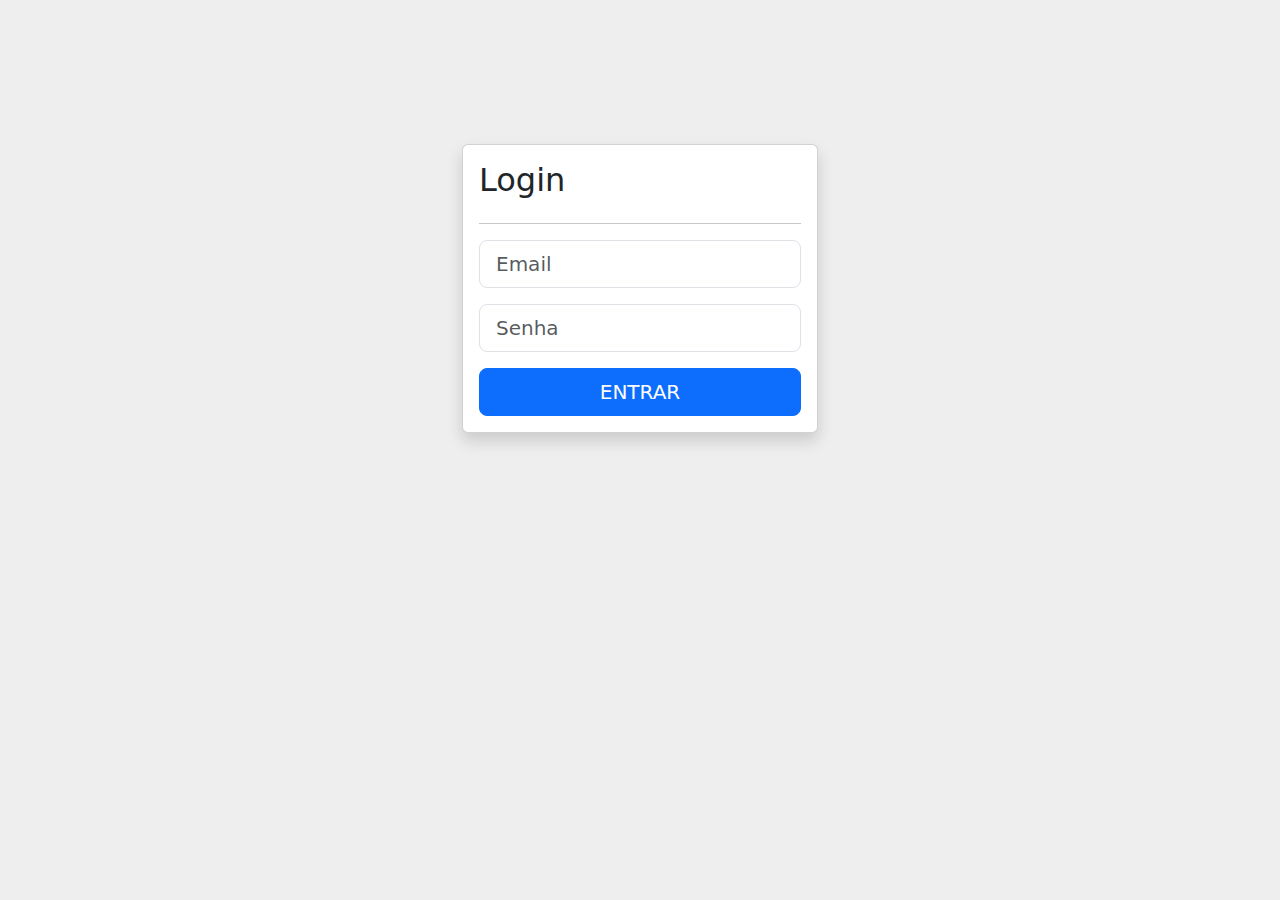
<file: index.html>
<!DOCTYPE html>
<html lang="en">
    <head>
        <meta charset="UTF-8">
        <meta http-equiv="X-UA-Compatible" content="IE=edge">
        <meta name="viewport" content="width=device-width, initial-scale=1.0">
        <title>Document</title>

        <link href="https://cdn.jsdelivr.net/npm/bootstrap@5.3.3/dist/css/bootstrap.min.css" rel="stylesheet" integrity="sha384-QWTKZyjpPEjISv5WaRU9OFeRpok6YctnYmDr5pNlyT2bRjXh0JMhjY6hW+ALEwIH" crossorigin="anonymous">
    
        <link href="https://fonts.googleapis.com/css2?family=Material+Icons"
        rel="stylesheet">

        <link rel="stylesheet" href="css/custom.css">
    </head>
    <body class="container">
   


<div class="row mt-5">
    <div class="col-4 offset-4 mt-5">
        <div class="card card-body mt-5 shadow">
            <h2>Login</h2>
            <hr> 

            <div id="erro_email" style="display: none;" class="alert alert-danger">
                Email invalido
            </div>

            <div id="erro_senha" style="display: none;" class="alert alert-danger">
                Senha invalida
            </div>

            <form action="dashboard.html">
                <input onkeyup="removerErroEmail()" id="email" class="form-control form-control-lg mb-3" placeholder="Email" type="email">

                <input onkeyup="removerErroSenha()" id="senha" class="form-control form-control-lg mb-3" placeholder="Senha" type="password">
            
                <button onclick="enviar(this)" class="btn btn-primary btn-lg w-100">ENTRAR</button>
            </form>
        </div>
    </div>
</div>
<script src="https://cdn.jsdelivr.net/npm/bootstrap@5.3.3/dist/js/bootstrap.bundle.min.js" integrity="sha384-YvpcrYf0tY3lHB60NNkmXc5s9fDVZLESaAA55NDzOxhy9GkcIdslK1eN7N6jIeHz" crossorigin="anonymous"></script>


<script>
    const INPUT_EMAIL = document.getElementById('email');
    const INPUT_SENHA = document.getElementById('senha');

    function removerErroEmail(){
        INPUT_EMAIL.style.border = '1px solid #dee2e6';
        document.getElementById('erro_email').style.display = 'none';
    }

    function removerErroSenha(){
        INPUT_SENHA.style.border = '1px solid #dee2e6';
        document.getElementById('erro_senha').style.display = 'none';
    }


    function enviar() {
        // impede o formulario de ser enviado
        event.preventDefault();
                
        if (INPUT_EMAIL.value === '') {
            INPUT_EMAIL.style.border = '1px solid red';
            document.getElementById('erro_email').style.display = 'block';
        }

        if (INPUT_SENHA.value === '') {
            INPUT_SENHA.style.border = '1px solid red';
            document.getElementById('erro_senha').style.display = 'block';
        }

        if (
            INPUT_EMAIL.value !== '' && 
            INPUT_SENHA.value !== ''
        ) {
            location.href = 'dashboard.html';
        }
    } //fim da função

</script>


</body>
</html>
</file>
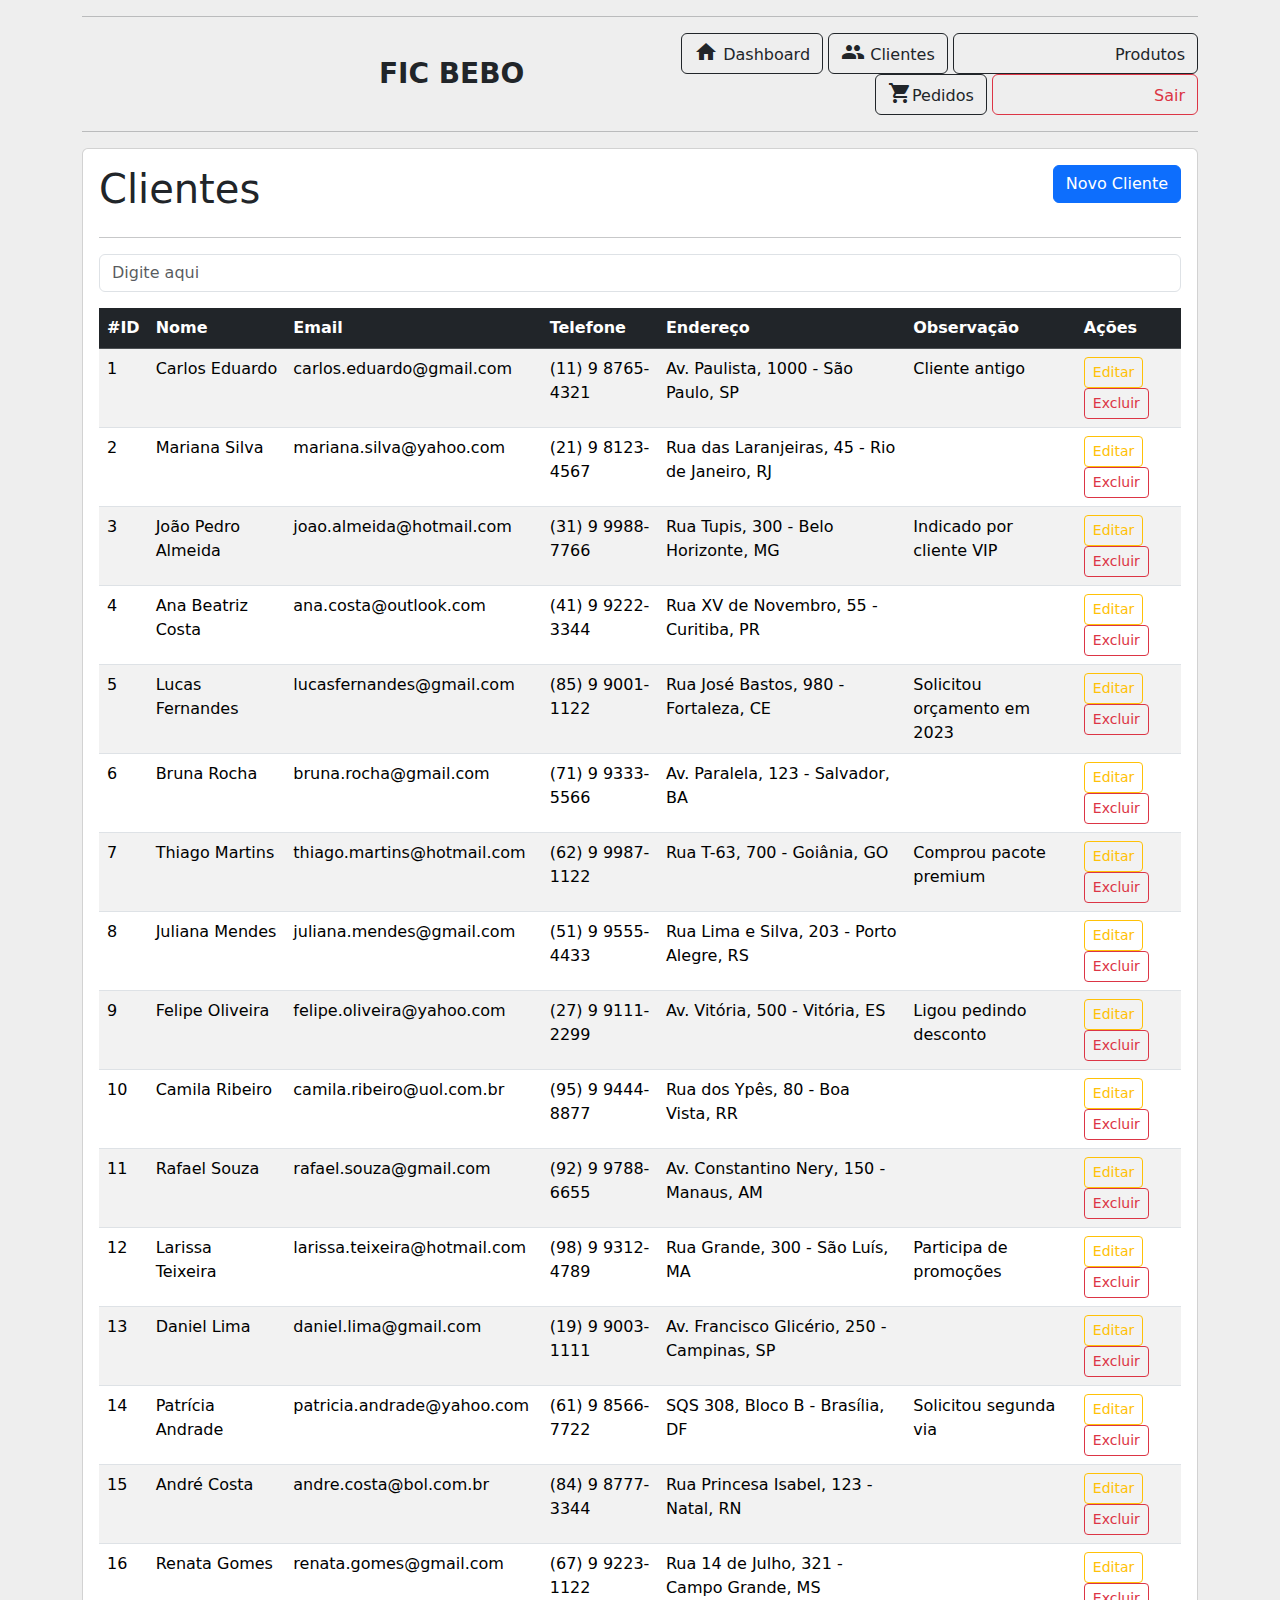
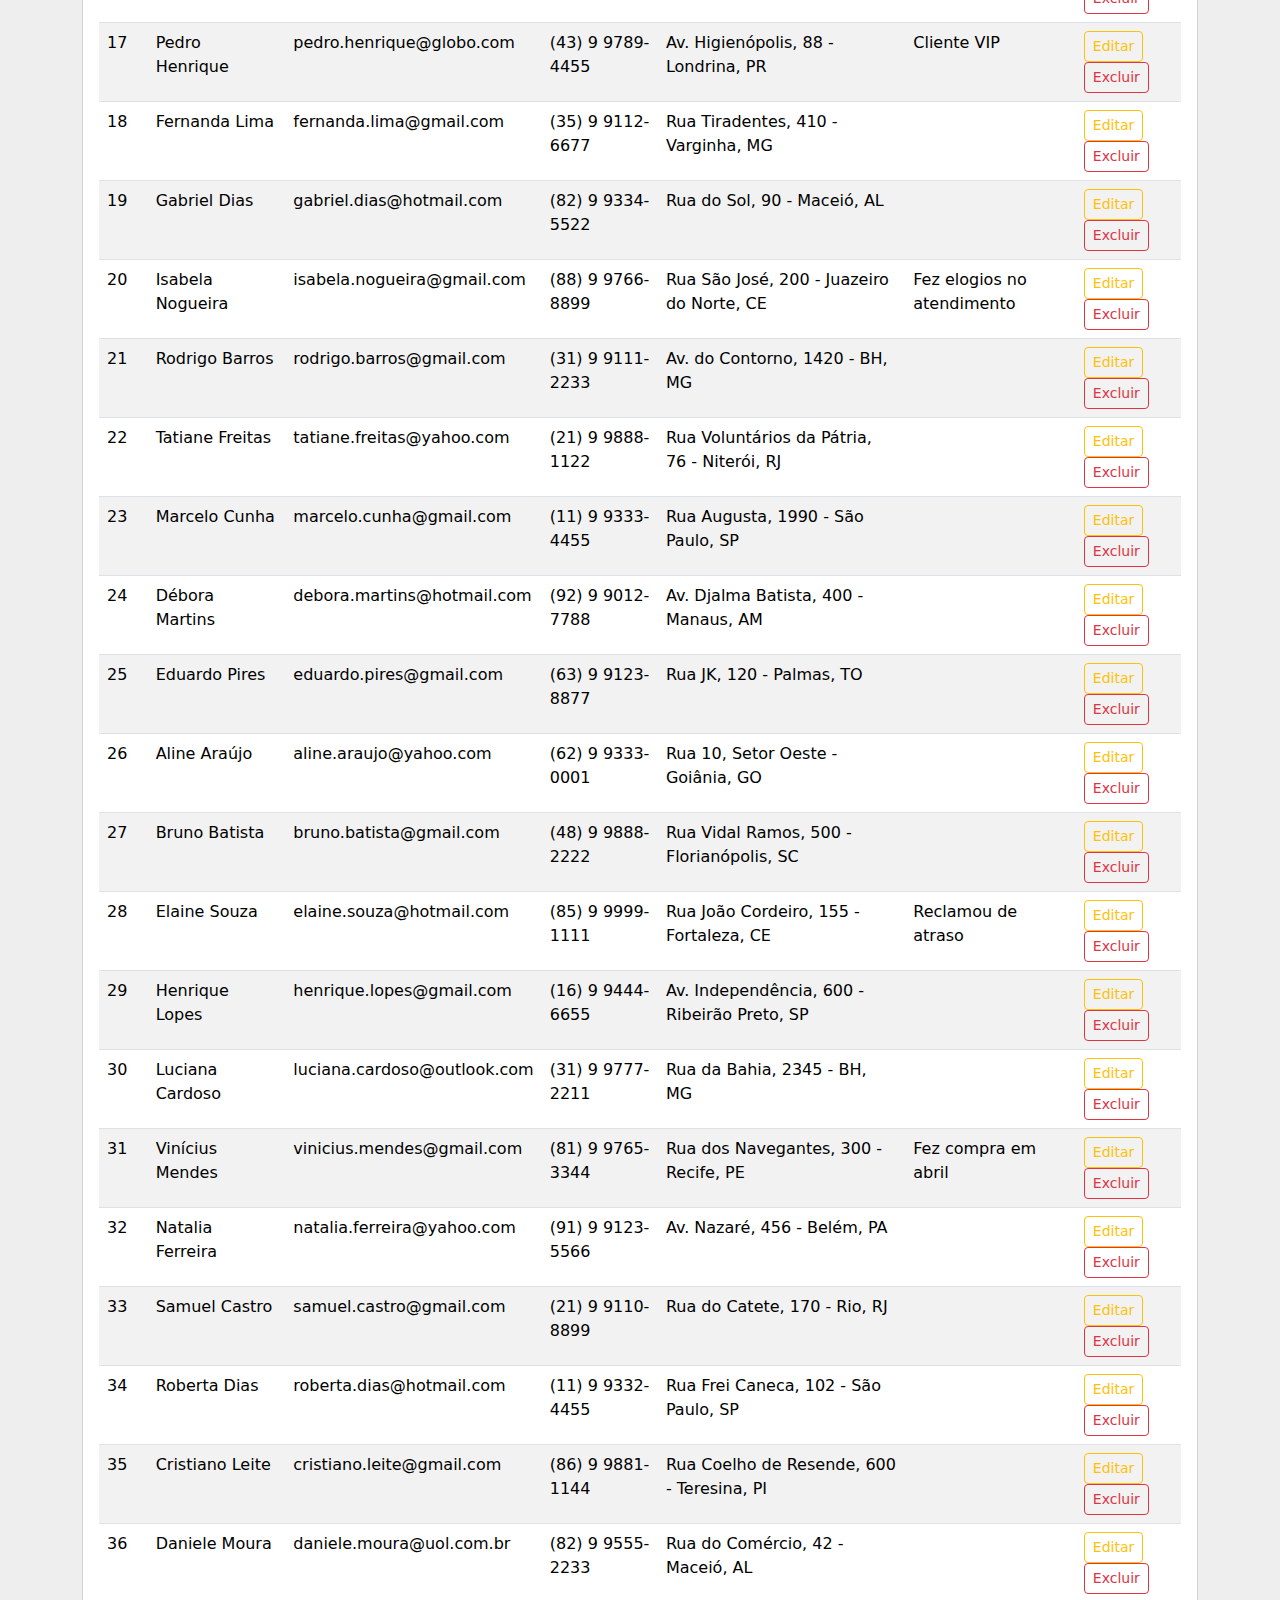
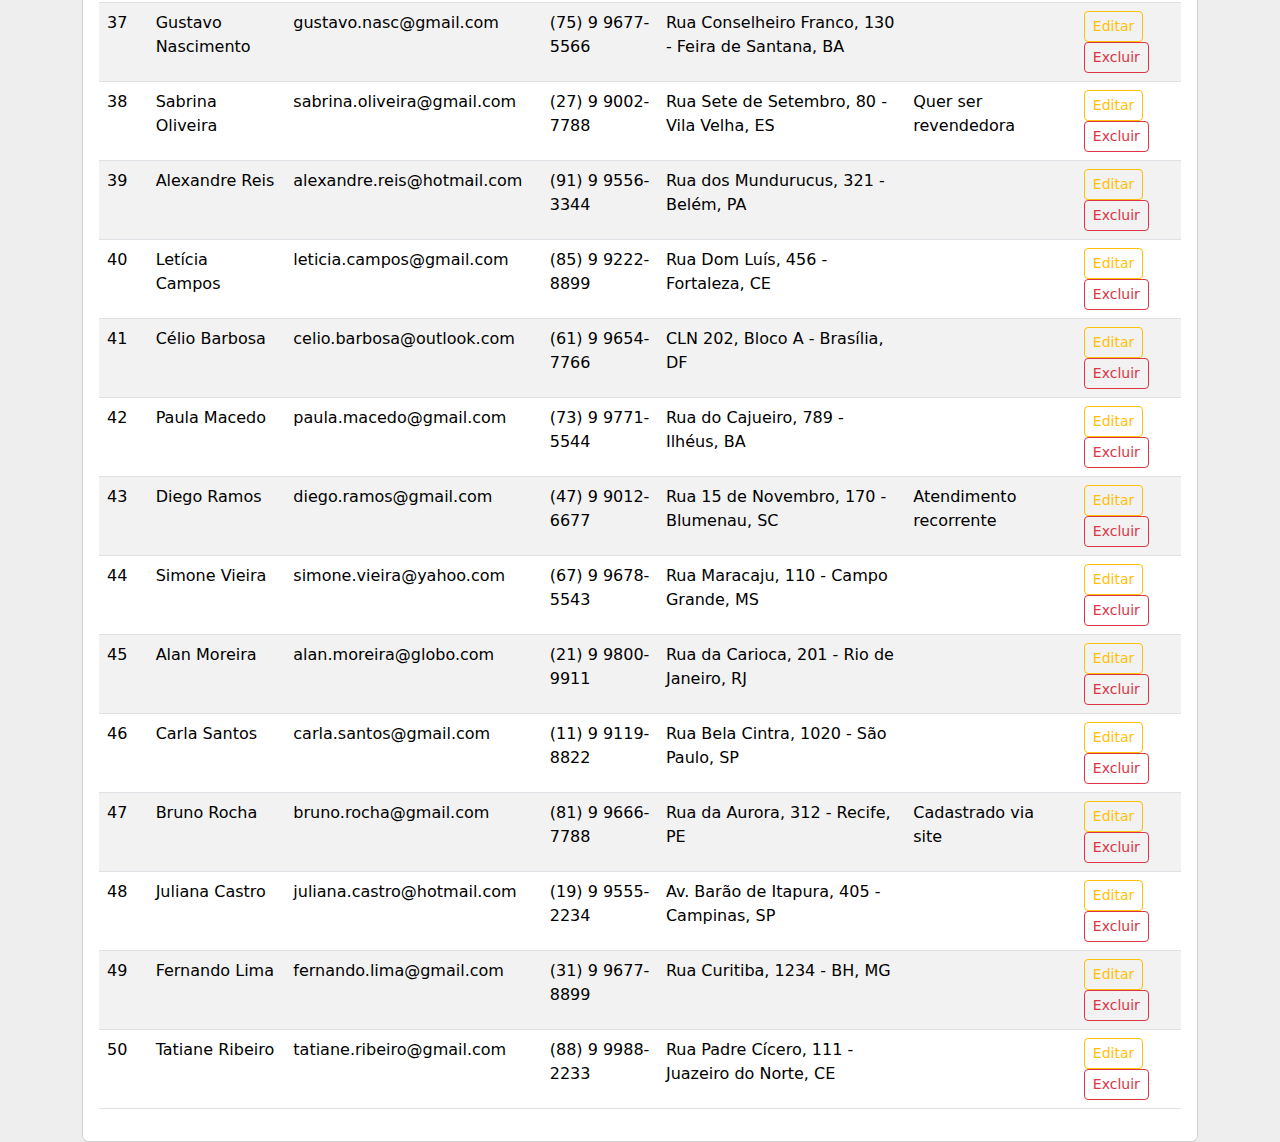
<file: clientes.html>
<!DOCTYPE html>
<html lang="en">
    <head>
        <meta charset="UTF-8">
        <meta http-equiv="X-UA-Compatible" content="IE=edge">
        <meta name="viewport" content="width=device-width, initial-scale=1.0">
        <title>Document</title>

        <link href="https://cdn.jsdelivr.net/npm/bootstrap@5.3.3/dist/css/bootstrap.min.css" rel="stylesheet" integrity="sha384-QWTKZyjpPEjISv5WaRU9OFeRpok6YctnYmDr5pNlyT2bRjXh0JMhjY6hW+ALEwIH" crossorigin="anonymous">
    
        <link href="https://fonts.googleapis.com/css2?family=Material+Icons"
        rel="stylesheet">

        <link rel="stylesheet" href="css/custom.css">
    </head>
    <body class="container">
    <hr class="mt-3">
<div class="row align-items-center">
    <div class="col fs-3">
        <i class="material-icons fs-2">nightlife</i> <strong>FIC BEBO</strong>
    </div>

    <div class="col text-end">
        <a class="btn btn-outline-dark" href="dashboard.html">
            <i class="material-icons">home</i> Dashboard
        </a>
        <a class="btn btn-outline-dark" href="clientes.html">
            <i class="material-icons">group</i> Clientes
        </a>
        <a class="btn btn-outline-dark" href="produtos.html">
            <i class="material-icons">liquor</i> Produtos
        </a>
        <a class="btn btn-outline-dark" href="pedidos.html">
            <i class="material-icons">shopping_cart</i>Pedidos
        </a>
        <a class="btn btn-outline-danger" href="index.html">
            <i class="material-icons">logout</i> Sair
        </a>

    </div>
</div>
<hr>
<section class="card card-body">
    <div class="d-flex justify-content-between">
        <h1>Clientes</h1>

        <span>
            <a href="#cadastro" data-bs-toggle="offcanvas" class="btn btn-primary">Novo Cliente</a>
        </span>
    </div>

    <div>
        <hr>
        <input id="busca" oninput="buscar()" type="text" class="form-control mb-3" placeholder="Digite aqui">
    </div>

        
        <div class="offcanvas offcanvas-end" tabindex="-1" id="cadastro" aria-labelledby="offcanvasExampleLabel">
        <div class="offcanvas-header">
            <h5 class="offcanvas-title" id="offcanvasExampleLabel">Cadastro de Cliente</h5>
            <button type="button" class="btn-close" data-bs-dismiss="offcanvas" aria-label="Close"></button>
        </div>
        <div class="offcanvas-body">
            <form action="">
            <label for="nome">Nome</label>
            <input id="nome" class="form-control mb-3" 
                type="text" required
                placeholder="Digite aqui">

            <label for="email">Email</label>
            <input id="email" class="form-control mb-3" 
                type="email" required
                placeholder="Digite aqui">
                
            <label for="telefone">Telefone</label>
            <input id="telefone" class="form-control mb-3" 
                type="text" required
                placeholder="Digite aqui">
            
            <label for="endereco">Endereço</label>
            <textarea id="endereco" class="form-control mb-3" 
                placeholder="Digite aqui"></textarea>

            <label for="observacao">Observação</label>
            <textarea id="observacao" class="form-control mb-3" 
                placeholder="Digite aqui"></textarea>

            <button class="btn btn-primary w-100">
                PRONTO
            </button>
            </form>
        </div>
        </div>
    
    <table class="table table-striped table-hover">
        <thead class="table-dark">
            <tr>
                <th>#ID</th>
                <th>Nome</th>
                <th>Email</th>
                <th>Telefone</th>
                <th>Endereço</th>
                <th>Observação</th>
                <th>Ações</th>
            </tr>
        </thead>
        <tbody id="tabela-clientes">
        </tbody>
    </table>
</section>


    <script src="https://cdn.jsdelivr.net/npm/bootstrap@5.3.3/dist/js/bootstrap.bundle.min.js" integrity="sha384-YvpcrYf0tY3lHB60NNkmXc5s9fDVZLESaAA55NDzOxhy9GkcIdslK1eN7N6jIeHz" crossorigin="anonymous"></script>

    <script src="js/clientes.js"></script>
</body>
</html>
</file>
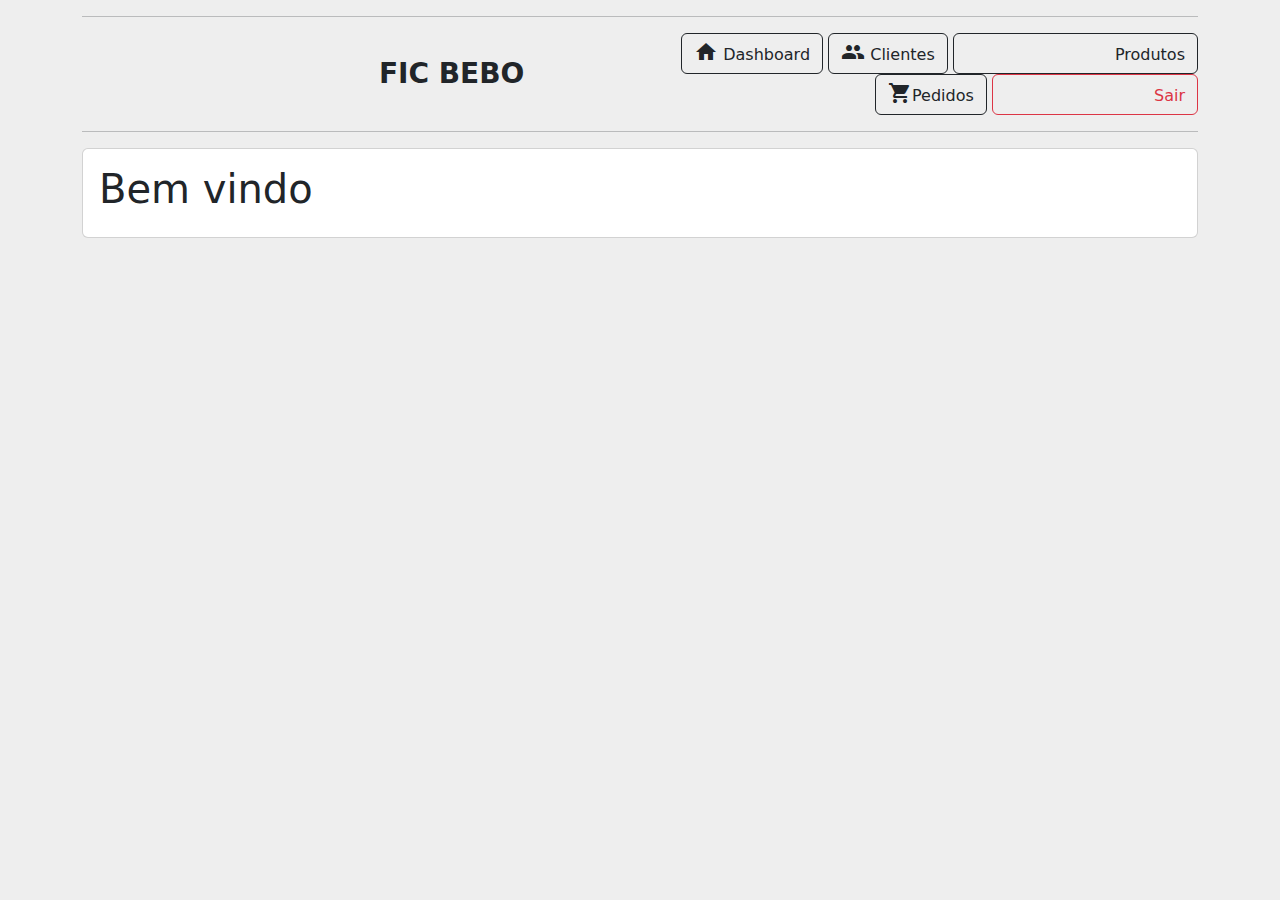
<file: dashboard.html>
<!DOCTYPE html>
<html lang="en">
    <head>
        <meta charset="UTF-8">
        <meta http-equiv="X-UA-Compatible" content="IE=edge">
        <meta name="viewport" content="width=device-width, initial-scale=1.0">
        <title>Document</title>

        <link href="https://cdn.jsdelivr.net/npm/bootstrap@5.3.3/dist/css/bootstrap.min.css" rel="stylesheet" integrity="sha384-QWTKZyjpPEjISv5WaRU9OFeRpok6YctnYmDr5pNlyT2bRjXh0JMhjY6hW+ALEwIH" crossorigin="anonymous">
    
        <link href="https://fonts.googleapis.com/css2?family=Material+Icons"
        rel="stylesheet">

        <link rel="stylesheet" href="css/custom.css">
    </head>
    <body class="container">
    <hr class="mt-3">
<div class="row align-items-center">
    <div class="col fs-3">
        <i class="material-icons fs-2">nightlife</i> <strong>FIC BEBO</strong>
    </div>

    <div class="col text-end">
        <a class="btn btn-outline-dark" href="dashboard.html">
            <i class="material-icons">home</i> Dashboard
        </a>
        <a class="btn btn-outline-dark" href="clientes.html">
            <i class="material-icons">group</i> Clientes
        </a>
        <a class="btn btn-outline-dark" href="produtos.html">
            <i class="material-icons">liquor</i> Produtos
        </a>
        <a class="btn btn-outline-dark" href="pedidos.html">
            <i class="material-icons">shopping_cart</i>Pedidos
        </a>
        <a class="btn btn-outline-danger" href="index.html">
            <i class="material-icons">logout</i> Sair
        </a>

    </div>
</div>
<hr>
<section class="card card-body">
    <h1>Bem vindo</h1>
</section>

<script src="https://cdn.jsdelivr.net/npm/bootstrap@5.3.3/dist/js/bootstrap.bundle.min.js" integrity="sha384-YvpcrYf0tY3lHB60NNkmXc5s9fDVZLESaAA55NDzOxhy9GkcIdslK1eN7N6jIeHz" crossorigin="anonymous"></script>
</body>
</html>
</file>
<file: css/custom.css>
body {
    background-color: #EEE;
}

.material-icons {
    vertical-align: sub;
}
</file>
